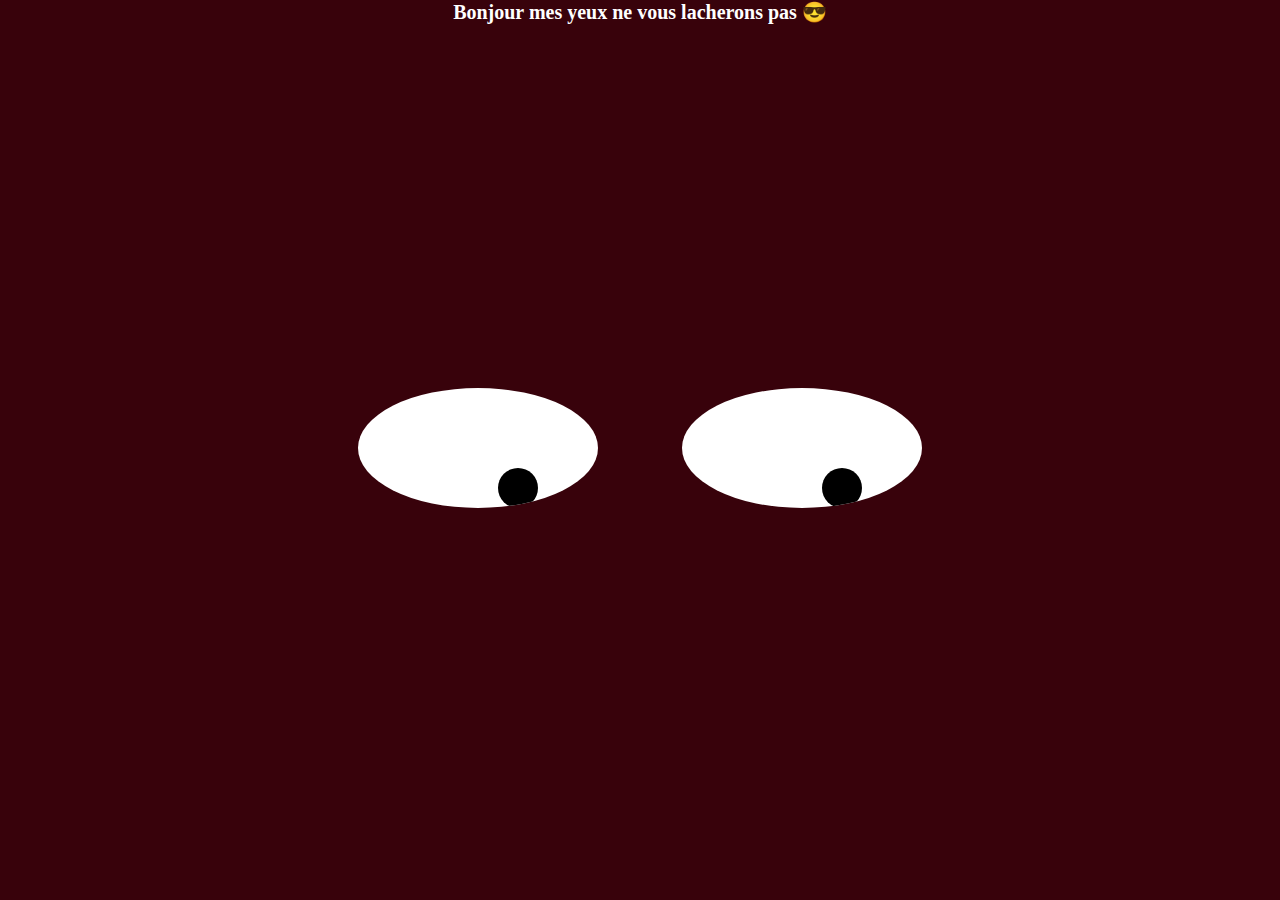
<file: index.html>
<!DOCTYPE html>
<html lang="en">
<head>
   <meta charset="UTF-8">
   <meta http-equiv="X-UA-Compatible" content="IE=edge">
   <meta name="viewport" content="width=device-width, initial-scale=1.0">
   <title>StalkEyes</title>
   <link rel="stylesheet" href="style.css">
</head>
<body>
   <h3 class="hello">Bonjour mes yeux ne vous lacherons pas 😎</h3>
   <div class="eyes">

      <div class="eye">
         <div class="ball"></div>
      </div>
      <div class="eye">
         <div class="ball"></div>
      </div>
   </div>

   <script src="script.js"></script>
</body>
</html>
</file>
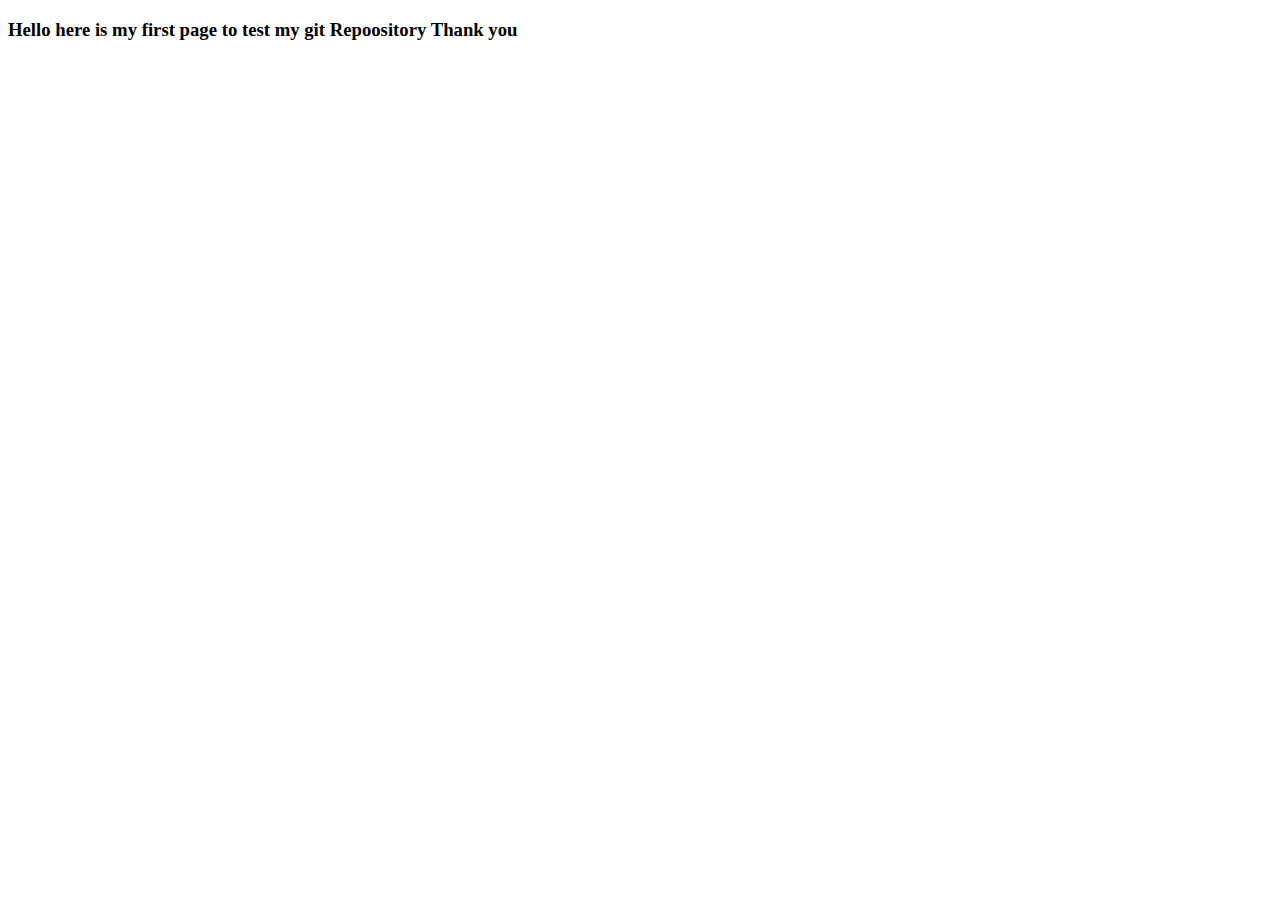
<file: site-test/index.html>
<!DOCTYPE html>
<html lang="en">
<head>
   <meta charset="UTF-8">
   <meta http-equiv="X-UA-Compatible" content="IE=edge">
   <meta name="viewport" content="width=device-width, initial-scale=1.0">
   <title>Hello</title>
</head>
<body>
   <h3 style="color: rgb(0, 0, 0);">Hello here is my first page to test my git <b>Repoository</b> Thank you</h3>
</body>
</html>
</file>
<file: style.css>
*, ::before, ::after {
   box-sizing: border-box;
   margin: 0;
   padding: 0;
}

body {
   background: rgb(56, 2, 11);
}

.eyes {
   position:absolute;
   top: 50%;
   left: 50%;
   transform: translate(-50%, -50%);
   width: 100%;
   text-align: center;
}

.eye {
   width: 240px;
   height: 120px;
   background: #fff;
   display: inline-block;
   margin: 40px;
   border-radius: 50%;
   position: relative;
   overflow: hidden;
}

.ball {
   width: 40px;
   height: 40px;
   background: black;
   position: absolute;
   top: 50%;
   left: 50%;
   transform: translate(50%, 50%);
   border-radius: 50%;
}

.hello {
   color: #fff;
   font-size: 20px;
   text-align: center;
   top: 10px;
}
</file>
